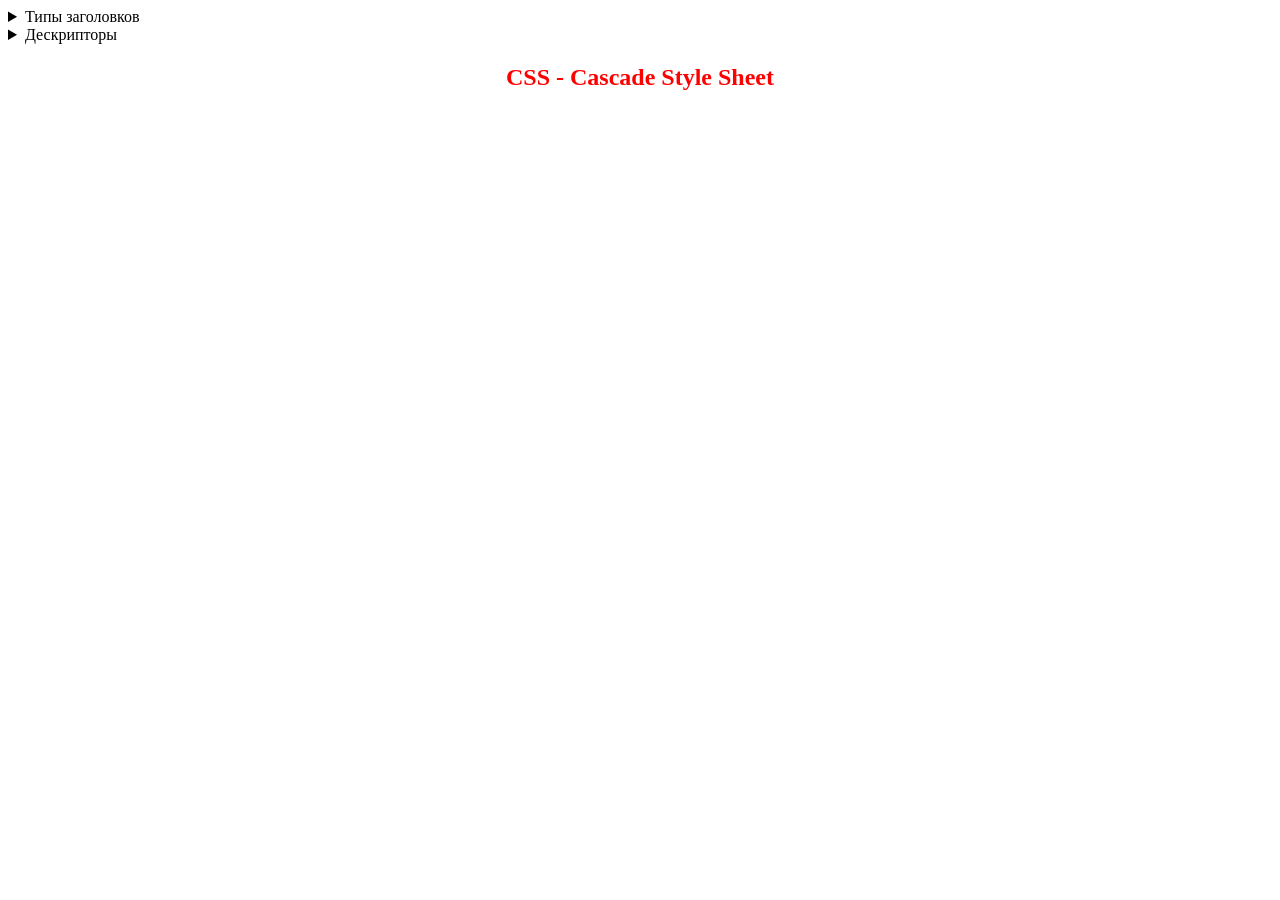
<file: index.html>
﻿<!DOCTYPE html>

<html lang="en" xmlns="http://www.w3.org/1999/xhtml">
<head>
    <meta charset="utf-8" />
    <title>HTML lesson 1</title>
    <link rel="icon" href="programmer.png">
    <style>
        h2,h4,h6
        {
            text-align:center;
            color:red;
            font-family:'Segoe UI'   

        }
        h4
        {
            color: darkgreen;
        }
    </style>
</head>
<body>
    <details>
        <summary>Типы заголовков</summary>
        <h1>Заголовок 1 - Заголовок первого уровня может быть только один на странице!</h1>
        <h2>Заголовок 2</h2>
        <h3>Заголовок 3</h3>
        <h4>Заголовок 4</h4>
        <h5>Заголовок 5</h5>
        <h6>Заголовок 6</h6>
        <p>Текст</p>
    </details>

    <details>
        <summary>Дескрипторы</summary>
        <h2>Дескрипторы физического форматирования</h2>
        <b> <code>&#60;p&#62;</code> (Paragraph)</b> &#8211; этот дескриптор описывает абзац<br>
        <b> <code>&lt;b&gt;</code> (Bold)</b>      &ndash; <b> делает шрифт жирным</b><br>
        <b> <code>&#60;i&#62;</code> (Italic)</b>    &#8210; <i>делает шрифт курсивным</i><br>
        <b> <code>&#60;u&#62;</code> (Underline)</b>    &#8210; <u>делает шрифт подчеркнутым</u><br>
        <b> <code>&#60;tt&#62;</code> (Teletype text)</b>    &#8210; <tt> делает шрифт моноширным</tt><br>
        <b> <code>&#60;sup&#62;</code> (Superscript)</b>    &#8210; <tt> Верхний <sup>индекс</sup><br>
        <b> <code>&#60;sub&#62;</code> (Subscript)</b>    &#8210; <tt> Нижний <sub>индекс</sub><br>
        <b> <code>&#60;pre&#62;</code> (Preformatted)</b>    &#8210; <pre> этот дескриптор создает предформатированный текст,
                                                                       в котором сохраняются отступы
                                                         и переносы строк. 
Кроме того, <b>предформатированный </b>текст всегда отображается <b>моноширным </b> шрифтом
</pre>; <br/>
        <hr>

        <h2> Дескрипторы логического форматирования </h2>
        <strong><code>&#60;strong&#62;</code> (Bold) </strong> &#8211; делает шрифт <strong>жирным </strong>; <br>
        <strong><code>&#60;em&#62;</code> (Emphasis) </strong> &#8211; делает шрифт <em>курсивным </em>; <br>
        <strong><code>&#60;code&#62;</code> (Mono) </strong> &#8211; делает шрифт <code>моноширным </code>; <br>
        <strong><code>&#60;abbr&#62;</code> (Abbreviation) </strong> &#8211; этим дескриптором желательно выделять <code>АББРЕВИАТУРЫ </code>; <br>
        <strong><code>&#60;cite&#62;</code> (Citation) </strong> &#8211; этим дескриптором желательно выделять <cite>Цитаты </cite>; <br>
        <hr>
    </details>

    <h2>CSS - Cascade Style Sheet</h2>
</body>
</html>
</file>
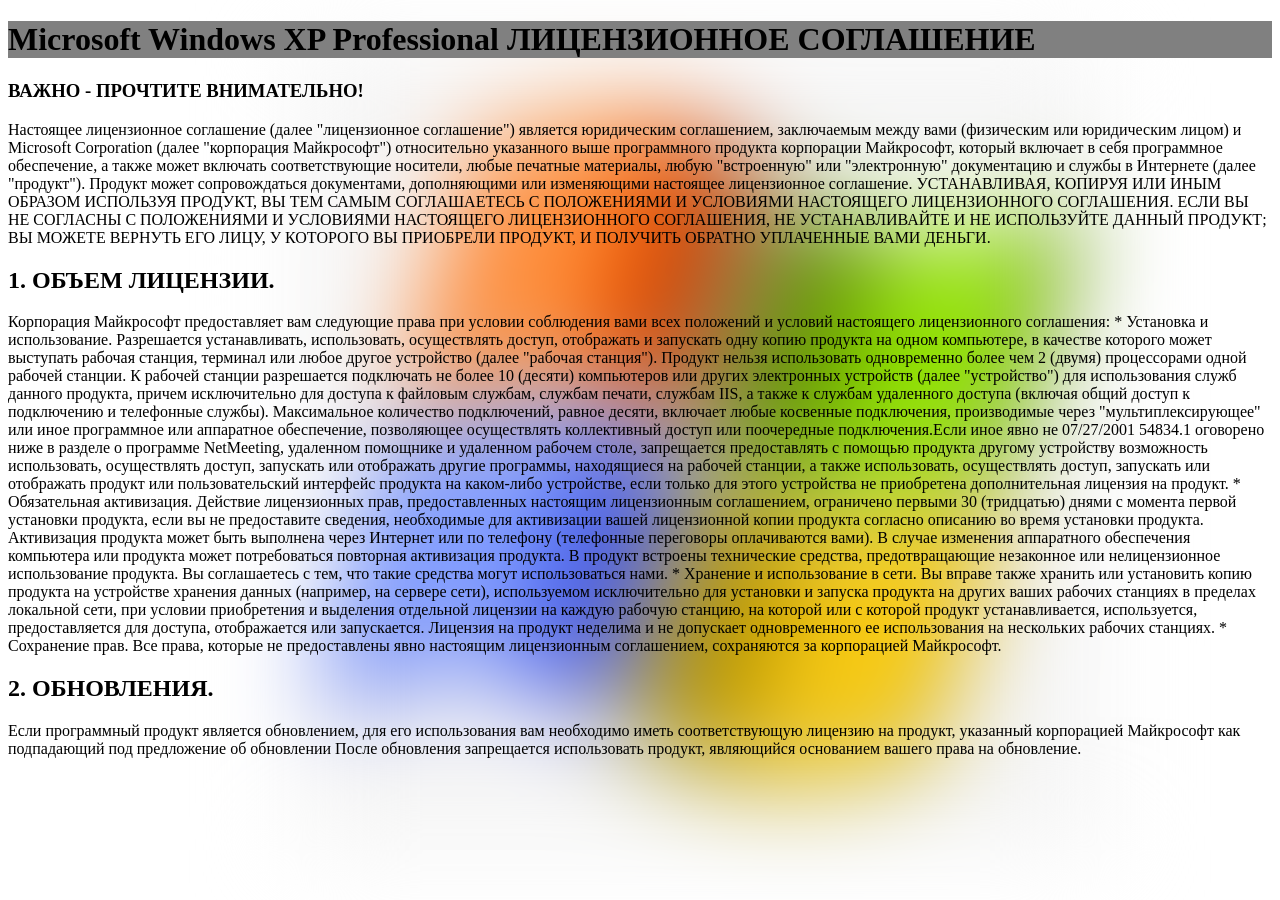
<file: 02-Positioning/positioning.html>
﻿<!DOCTYPE html>

<html lang="en" xmlns="http://www.w3.org/1999/xhtml">
<head>
    <meta charset="utf-8" />
    <title>Позиционированние</title>
    <link rel="stylesheet" href="positioning.css" />
</head>
<body>
    <h1> Microsoft Windows XP Professional ЛИЦЕНЗИОННОЕ СОГЛАШЕНИЕ</h1>
    <h3>
        ВАЖНО - ПРОЧТИТЕ ВНИМАТЕЛЬНО!
    </h3>
    <div>
        <p>
            Настоящее лицензионное соглашение (далее
            "лицензионное соглашение") является юридическим
            соглашением, заключаемым между вами (физическим
            или юридическим лицом) и Microsoft Corporation
            (далее "корпорация Майкрософт") относительно
            указанного выше программного продукта корпорации
            Майкрософт, который включает в себя программное
            обеспечение, а также может включать
            соответствующие носители, любые печатные
            материалы, любую "встроенную" или "электронную"
            документацию и службы в Интернете (далее
            "продукт"). Продукт может сопровождаться
            документами, дополняющими или изменяющими
            настоящее лицензионное соглашение.
            УСТАНАВЛИВАЯ, КОПИРУЯ ИЛИ ИНЫМ ОБРАЗОМ
            ИСПОЛЬЗУЯ ПРОДУКТ, ВЫ ТЕМ САМЫМ СОГЛАШАЕТЕСЬ
            С ПОЛОЖЕНИЯМИ И УСЛОВИЯМИ НАСТОЯЩЕГО
            ЛИЦЕНЗИОННОГО СОГЛАШЕНИЯ. ЕСЛИ ВЫ НЕ
            СОГЛАСНЫ С ПОЛОЖЕНИЯМИ И УСЛОВИЯМИ
            НАСТОЯЩЕГО ЛИЦЕНЗИОННОГО СОГЛАШЕНИЯ, НЕ
            УСТАНАВЛИВАЙТЕ И НЕ ИСПОЛЬЗУЙТЕ ДАННЫЙ
            ПРОДУКТ; ВЫ МОЖЕТЕ ВЕРНУТЬ ЕГО ЛИЦУ, У
            КОТОРОГО ВЫ ПРИОБРЕЛИ ПРОДУКТ, И ПОЛУЧИТЬ
            ОБРАТНО УПЛАЧЕННЫЕ ВАМИ ДЕНЬГИ.
        </p>
    </div>
        <img src="windows-xp-logo.png" alt="Logo" class="logo" />
    <h2>
        1. ОБЪЕМ ЛИЦЕНЗИИ.
    </h2>
    <p>
        Корпорация Майкрософт предоставляет вам следующие
        права при условии соблюдения вами всех положений и
        условий настоящего лицензионного соглашения:
        * Установка и использование.
        Разрешается устанавливать, использовать,
        осуществлять доступ, отображать и запускать одну
        копию продукта на одном компьютере, в качестве
        которого может выступать рабочая станция, терминал
        или любое другое устройство (далее "рабочая
        станция"). Продукт нельзя использовать
        одновременно более чем 2 (двумя) процессорами
        одной рабочей станции. К рабочей станции
        разрешается подключать не более 10 (десяти)
        компьютеров или других электронных устройств
        (далее "устройство") для использования служб
        данного продукта, причем исключительно для доступа
        к файловым службам, службам печати, службам IIS, а
        также к службам удаленного доступа (включая общий
        доступ к подключению и телефонные службы).
        Максимальное количество подключений, равное
        десяти, включает любые косвенные подключения,
        производимые через "мультиплексирующее" или иное
        программное или аппаратное обеспечение,
        позволяющее осуществлять коллективный доступ или
        поочередные подключения.Если иное явно не
        07/27/2001 54834.1
        оговорено ниже в разделе о программе NetMeeting,
        удаленном помощнике и удаленном рабочем столе,
        запрещается предоставлять с помощью продукта
        другому устройству возможность использовать,
        осуществлять доступ, запускать или отображать
        другие программы, находящиеся на рабочей станции,
        а также использовать, осуществлять доступ,
        запускать или отображать продукт или
        пользовательский интерфейс продукта на каком-либо
        устройстве, если только для этого устройства не
        приобретена дополнительная лицензия на продукт.
        * Обязательная активизация.
        Действие лицензионных прав, предоставленных
        настоящим лицензионным соглашением, ограничено
        первыми 30 (тридцатью) днями с момента первой
        установки продукта, если вы не предоставите
        сведения, необходимые для активизации вашей
        лицензионной копии продукта согласно описанию во
        время установки продукта. Активизация продукта
        может быть выполнена через Интернет или по
        телефону (телефонные переговоры оплачиваются
        вами). В случае изменения аппаратного обеспечения
        компьютера или продукта может потребоваться
        повторная активизация продукта. В продукт встроены
        технические средства, предотвращающие незаконное
        или нелицензионное использование продукта. Вы
        соглашаетесь с тем, что такие средства могут
        использоваться нами.
        * Хранение и использование в сети.
        Вы вправе также хранить или установить копию
        продукта на устройстве хранения данных (например,
        на сервере сети), используемом исключительно для
        установки и запуска продукта на других ваших
        рабочих станциях в пределах локальной сети, при
        условии приобретения и выделения отдельной
        лицензии на каждую рабочую станцию, на которой или
        с которой продукт устанавливается, используется,
        предоставляется для доступа, отображается или
        запускается. Лицензия на продукт неделима и не
        допускает одновременного ее использования на
        нескольких рабочих станциях.
        * Сохранение прав.
        Все права, которые не предоставлены явно настоящим
        лицензионным соглашением, сохраняются за
        корпорацией Майкрософт.
    </p>
    <h2>
        2. ОБНОВЛЕНИЯ.
    </h2>
    <p>
        Если программный продукт является обновлением, для
        его использования вам необходимо иметь
        соответствующую лицензию на продукт, указанный
        корпорацией Майкрософт как подпадающий под
        предложение об обновлении После обновления запрещается использовать продукт, являющийся
        основанием вашего права на обновление.
    </p>
</body>
</html>
</file>
<file: 02-Positioning/positioning.css>
﻿body
{
    font-size::22px
}
h1
{
    position: sticky;
    top:20px;
    background-color:gray;
}
.logo
{
    /*width:200px;
    height:200px;*/
    position:fixed;
    left:300px;
    top:50px;
    z-index:-1;
    filter: blur(50px);
}
</file>
